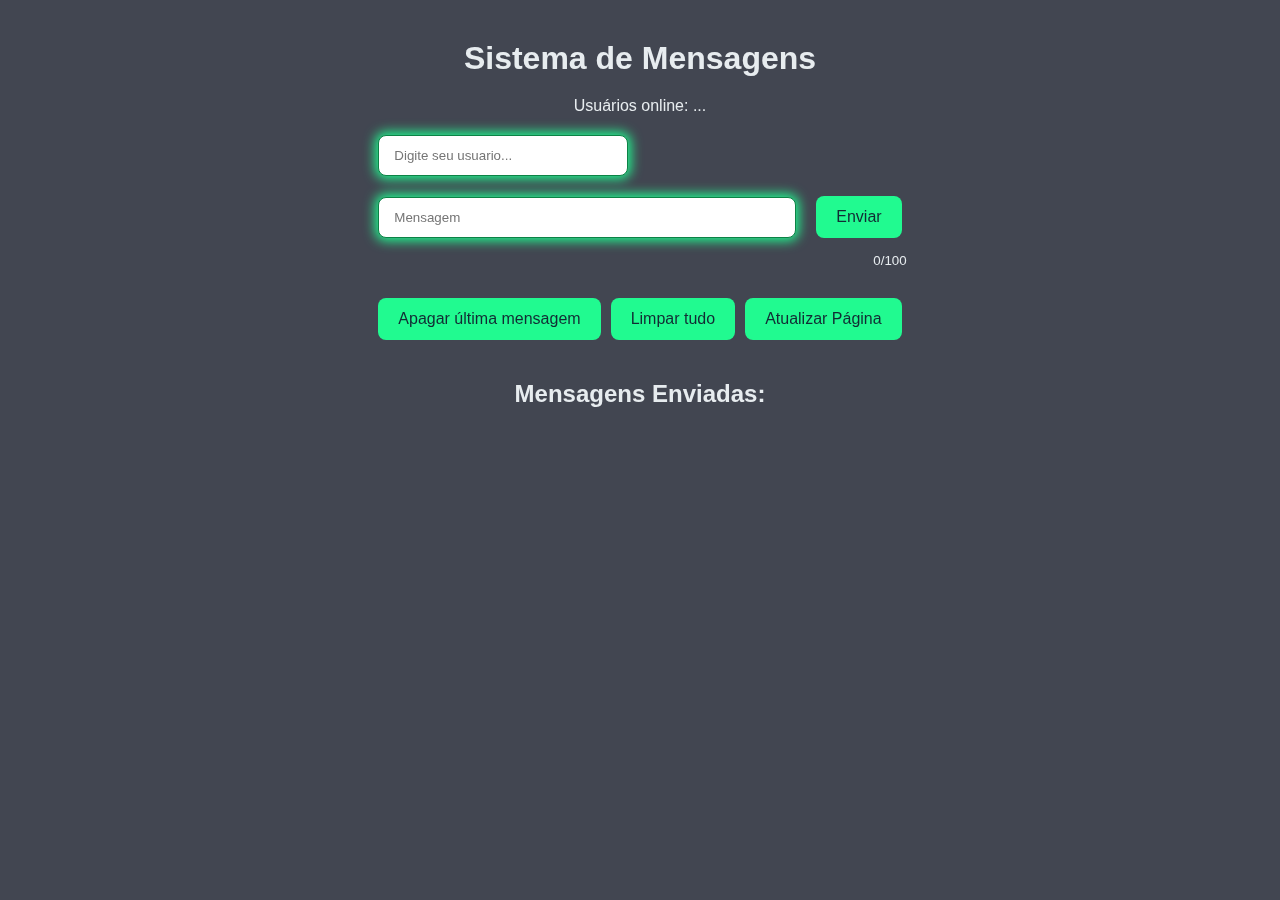
<file: index.html>
<!DOCTYPE html>
<html lang="pt-br">
<head>
    <meta charset="UTF-8">
    <meta http-equiv="X-UA-Compatible" content="IE=edge">
    <meta name="viewport" content="width=device-width, initial-scale=1.0">
    <title>Sistema de Mensagens</title>
    <link rel="stylesheet" href="style.css">
</head>
<body>
        <!-- MALHA QUADRICULADA -->
    <div id="malha"></div>

    <!-- CONTEÚDO POR CIMA -->
<div class="conteudo">    
    <h2>Sistema de Mensagens</h2>

    <div class="formulario">
        <div id="usuarios_online"><p class="p1">Usuários online: ...</p></div>

        <input type="text" id="input_user" placeholder="Digite seu usuario...">

        <div class="mensagem-linha">
            <input type="text" id="input_mensagem" placeholder="Mensagem" maxlength="100" required>
            <button onclick="enviar_mensagem()">Enviar</button>
        </div>

        <small id="contador_caracteres"><p class="p2">0/100</p></small>

        <div class="botoes">
            <button onclick="remover_ultima()">Apagar última mensagem</button>
            <button onclick="apagar_tudo()">Limpar tudo</button>
            <button onclick="atualizar_pagina()">Atualizar Página</button>
        </div>
    </div>

    <h3>Mensagens Enviadas:</h3>
    <ul id="lista_mensagens"></ul>
</div>
<script src="scripts.js"></script>
</body>
</html>
</file>
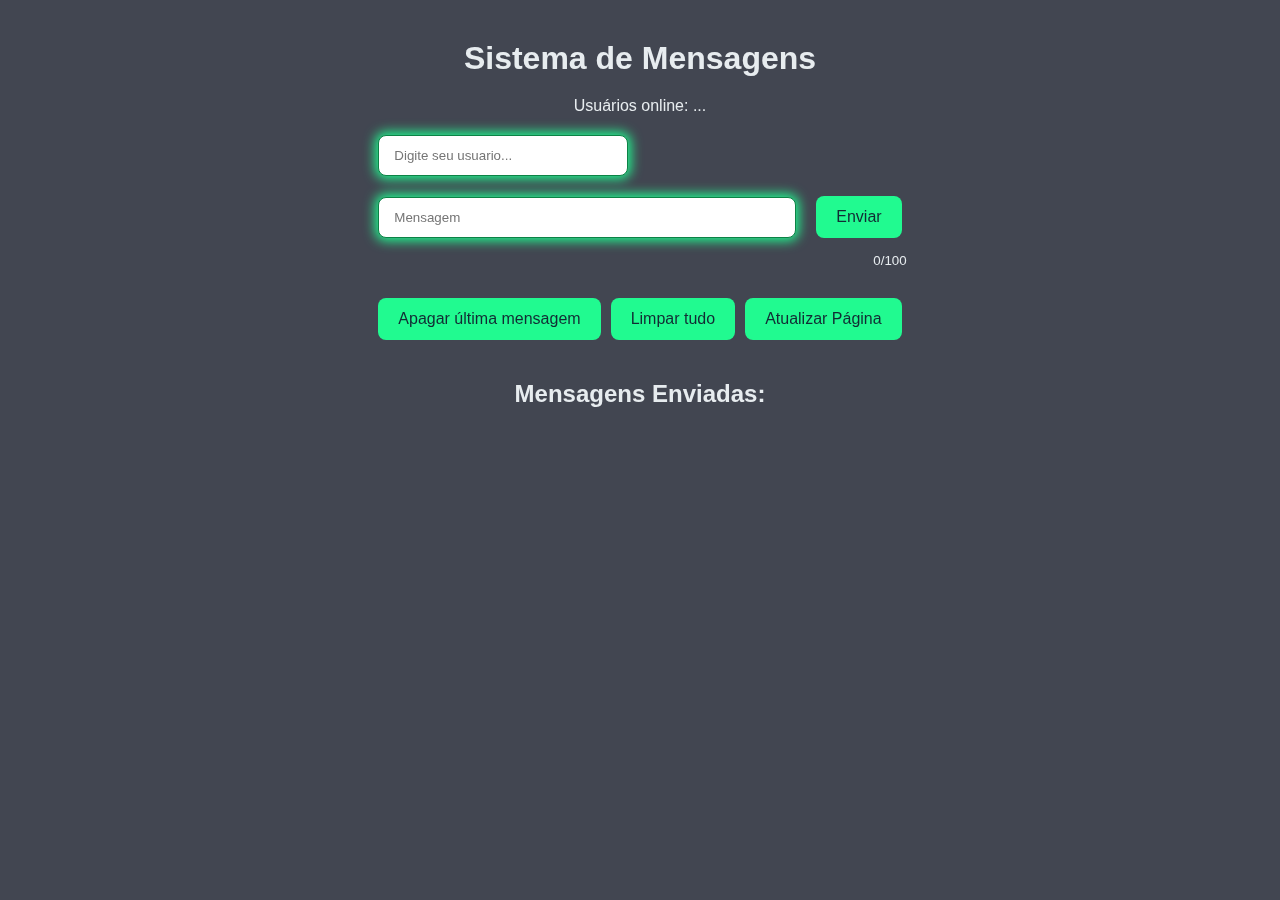
<file: index (5).html>
<!DOCTYPE html>
<html lang="pt-br">
<head>
    <meta charset="UTF-8">
    <meta http-equiv="X-UA-Compatible" content="IE=edge">
    <meta name="viewport" content="width=device-width, initial-scale=1.0">
    <title>Sistema de Mensagens</title>
    <link rel="stylesheet" href="style.css">
</head>
<body>
        <!-- MALHA QUADRICULADA -->
    <div id="malha"></div>

    <!-- CONTEÚDO POR CIMA -->
<div class="conteudo">
    <h2>Sistema de Mensagens</h2>

    <div class="formulario">
        <div id="usuarios_online"><p class="p1">Usuários online: ...</p></div>

        <input type="text" id="input_user" placeholder="Digite seu usuario...">

        <div class="mensagem-linha">
            <input type="text" id="input_mensagem" placeholder="Mensagem" maxlength="100" required>
            <button onclick="enviar_mensagem()">Enviar</button>
        </div>

        <small id="contador_caracteres"><p class="p2">0/100</p></small>

        <div class="botoes">
            <button onclick="remover_ultima()">Apagar última mensagem</button>
            <button onclick="apagar_tudo()">Limpar tudo</button>
            <button onclick="atualizar_pagina()">Atualizar Página</button>
        </div>
    </div>

    <h3>Mensagens Enviadas:</h3>
    <ul id="lista_mensagens"></ul>
</div>




    <script>
        const mensagens = [];
    
        function atualizar_tela() {
            const lista = document.getElementById("lista_mensagens");
            lista.innerHTML = "";
            mensagens.forEach((msg, i) => {
                const li = document.createElement("li");
                li.textContent = `${i + 1}. ${msg}`;
                lista.appendChild(li);
            });
        }
    
        function buscar_mensagens() {
            fetch("http://vianetminas.com.br/mensagens/listar_mensagens.php")
                .then(res => res.json())
                .then(data => {
                    mensagens.length = 0;
                    mensagens.push(...data.map(obj => obj.conteudo));
                    atualizar_tela();
                })
                .catch(error => {
                    console.error("Erro ao buscar mensagens:", error);
                });
        }
    
        function enviar_mensagem() {
            const input = document.getElementById("input_mensagem");
            const input_user = document.getElementById("input_user");
            const texto = input.value.trim();
            const nome_user = input_user.value.trim();
            if (texto !== "" && nome_user !== "") {
                const usuario_texto = `${nome_user}: ${texto}`;
                mensagens.push(usuario_texto);
                input.value = "";
                atualizar_tela();
    
                fetch("http://vianetminas.com.br/mensagens/enviar_mensagem.php", {
                    method: "POST",
                    headers: { "Content-type": "application/x-www-form-urlencoded" },
                    body: "mensagem=" + encodeURIComponent(usuario_texto)
                });
            }
        }
    
        function remover_ultima() {
            fetch("http://vianetminas.com.br/mensagens/remover_ultima.php")
                .then(() => buscar_mensagens())
                .catch(error => console.error("Erro ao remover a última mensagem:", error));
        }

        function apagar_tudo() {
            mensagens.length = 0;
            atualizar_tela();
            fetch("http://vianetminas.com.br/mensagens/limpar_mensagens.php");
        }
    
        // ✅ Chamada inicial e atualizações a cada 3 segundos
        window.onload = function () {
            buscar_mensagens(); // primeira vez
            setInterval(buscar_mensagens, 3000); // a cada 3 segundos
        };

        document.addEventListener('keydown', function(event) {
            const inputMensagem = document.getElementById("input_mensagem");
            const inputUser = document.getElementById("input_user");

            // Só envia se o foco estiver em um dos inputs e a tecla for Enter
            if (event.key === "Enter" && (document.activeElement === inputMensagem || document.activeElement === inputUser)) {
                event.preventDefault(); // impede o comportamento padrão do Enter (como enviar o form)
                enviar_mensagem();     // chama sua função de envio
            }
        });

        document.getElementById("input_mensagem").addEventListener("input", function () {
            const contador = document.querySelector("#contador_caracteres .p2");
            contador.textContent = `${this.value.length}/100`;
        });


        //                MALHA QUADRICULADA

        /* === MALHA QUADRICULADA DINÂMICA ===================== */
        const gridSize = 80;
        const malha = document.getElementById('malha');
        let colunas = 0;
        let linhas = 0;

       function criaMalha() {
            malha.innerHTML = '';
            colunas = Math.ceil(window.innerWidth / gridSize);
            linhas = Math.ceil(window.innerHeight / gridSize);
            malha.style.gridTemplateColumns = `repeat(${colunas}, ${gridSize}px)`;

            const total = colunas * linhas;

            for (let i = 0; i < total; i++) {
                const q = document.createElement('div');
                q.className = 'quadrado';

                const linha = Math.floor(i / colunas);
                const delay = linha * 0.1; // 0.1s de delay por linha

                q.style.animationDelay = `${delay}s`;

                malha.appendChild(q);
            }
        }


        // Listener separado e armazenado para poder remover depois
        function onMouseMove(e) {
            const rect = malha.getBoundingClientRect();
            const x = e.clientX - rect.left;
            const y = e.clientY - rect.top;

            if (x < 0 || y < 0 || x >= rect.width || y >= rect.height) {
                return; // Fora do elemento malha
            }

            const c = Math.floor(x / gridSize);
            const l = Math.floor(y / gridSize);
            const idx = l * colunas + (c);
            if (idx < 0) return; // evita índice negativo

            const alvo = malha.children[idx];
            if (!alvo) return;

            alvo.classList.add('aceso');
            clearTimeout(alvo._timer);
            alvo._timer = setTimeout(() => {
                alvo.classList.remove('aceso');
            }, 1000);
        }

        function setup() {
            criaMalha();
            document.removeEventListener('mousemove', onMouseMove);
            document.addEventListener('mousemove', onMouseMove);
        }

        setup();
        window.addEventListener('resize', setup);

    </script>
    
</body>
</html>
</file>
<file: style.css>
/* Reset básico */
* {
    margin: 0;
    padding: 0;
    box-sizing: border-box;
}

body, html {
    width: 100%;
    height: 100%;
    font-family: 'Segoe UI', Tahoma, Geneva, Verdana, sans-serif;
    color: #122c34;
    background: #424651;
}

/* Malha quadriculada cobre a tela, mas não intercepta o mouse */
#malha {
    position: fixed;
    inset: 0; /* cobre a tela inteira, top:0; bottom:0; left:0; right:0 */
    display: grid;
    grid-template-rows: repeat(auto-fill, 80px);
    pointer-events: none; /* para não bloquear cliques */
    z-index: 0;
}

.quadrado {
    width: 80px;
    height: 80px;
    border: 1px solid transparent; /* começa transparente */
    background: transparent;
    pointer-events: none;
    animation: pulse-borda 4s ease-in-out infinite;
}


.quadrado.aceso {
    background: #21fa90;
    animation: fadeOut 2s forwards;
}


/* Conteúdo principal */
.conteudo {
    position: relative;
    z-index: 1;
    padding: 40px 20px;
    display: flex;
    flex-direction: column;
    align-items: center;
    justify-content: flex-start;
    min-height: 100vh;
}

.p1, .p2 {
    color: #e7ecef;
    margin: 0;
    padding: 0;
}

/* Alinha a .p1 (usuários online) ao centro */
#usuarios_online {
    display: flex;
    justify-content: center;
    margin-bottom: 10px;
}

/* Coloca o contador (p2) à direita do campo de mensagem */
#contador_caracteres {
    display: flex;
    justify-content: flex-end;
    width: 100%;
    margin-top: 5px;
    margin-bottom: 10px;
}


h2 {
    font-size: 2rem;
    margin-bottom: 20px;
    color: #e7ecef;
    text-align: center;
}


.formulario input[type="text"] {
    padding: 12px 15px;
    margin: 10px 5px;
    width: 250px;
    border: 1px solid #0c8346;
    border-radius: 8px;
    transition: all 0.3s ease;
    box-shadow: 0 0 12px 3px #21fa90;
}

input[type="text"]:focus {
    border-color: #0c8346;
    outline: none;
    box-shadow: 0 0 12px 3px #21fa90; /*       !!! RESOLVER ISSO !!!        */
}

button {
    background-color: #21fa90;
    color: #122c34;
    border: none;
    padding: 12px 20px;
    margin: 10px 5px;
    border-radius: 8px;
    cursor: pointer;
    font-size: 1rem;
    transition: background-color 0.3s ease, transform 0.2s ease;
}

.mensagem-linha {
    display: flex;
    align-items: center;
    gap: 10px;
    width: 100%;
    justify-content: center;
    flex-wrap: wrap;
}

.mensagem-linha input[type="text"] {
    flex: 1;
    min-width: 200px;
}


button:hover {
    background-color: #0c8346;
    transform: translateY(-3px);
}

.botoes {
    margin-top: 20px;
    display: flex;
    flex-wrap: wrap;
    justify-content: center;
}

h3 {
    margin-top: 30px;
    font-size: 1.5rem;
    color: #e7ecef;
}

#lista_mensagens {
    list-style: none;
    margin-top: 15px;
    width: 100%;
    max-width: 600px;
    padding: 0 20px;
}

#lista_mensagens li {
    background: #e7ecef;
    border-left: 5px solid #0c8346;
    padding: 12px 15px;
    margin-bottom: 10px;
    border-radius: 6px;
    box-shadow: 0 0 6px 3px #21fa91d0;
}

/* Animações */

@keyframes fadeOut {
    0% {
        background-color: #21fa90;
        opacity: 1;
    }
    100% {
        background-color: transparent;
        opacity: 0;
    }
}


@keyframes pulse-borda {
    0%, 40%, 100% {
        border-color: transparent;
    }
    50% {
        border-color: #21fa90;
    }
    60% {
        border-color: transparent;
    }
}

@keyframes slideIn {
    from { opacity: 0; transform: translateX(-20px); }
    to { opacity: 1; transform: translateX(0); }
}

/* Responsivo */
@media (max-width: 600px) {
    .formulario input[type="text"] {
        width: 100%;
    }

    .botoes {
        flex-direction: column;
        gap: 10px;
    }

    button {
        width: 100%;
    }
}
</file>
